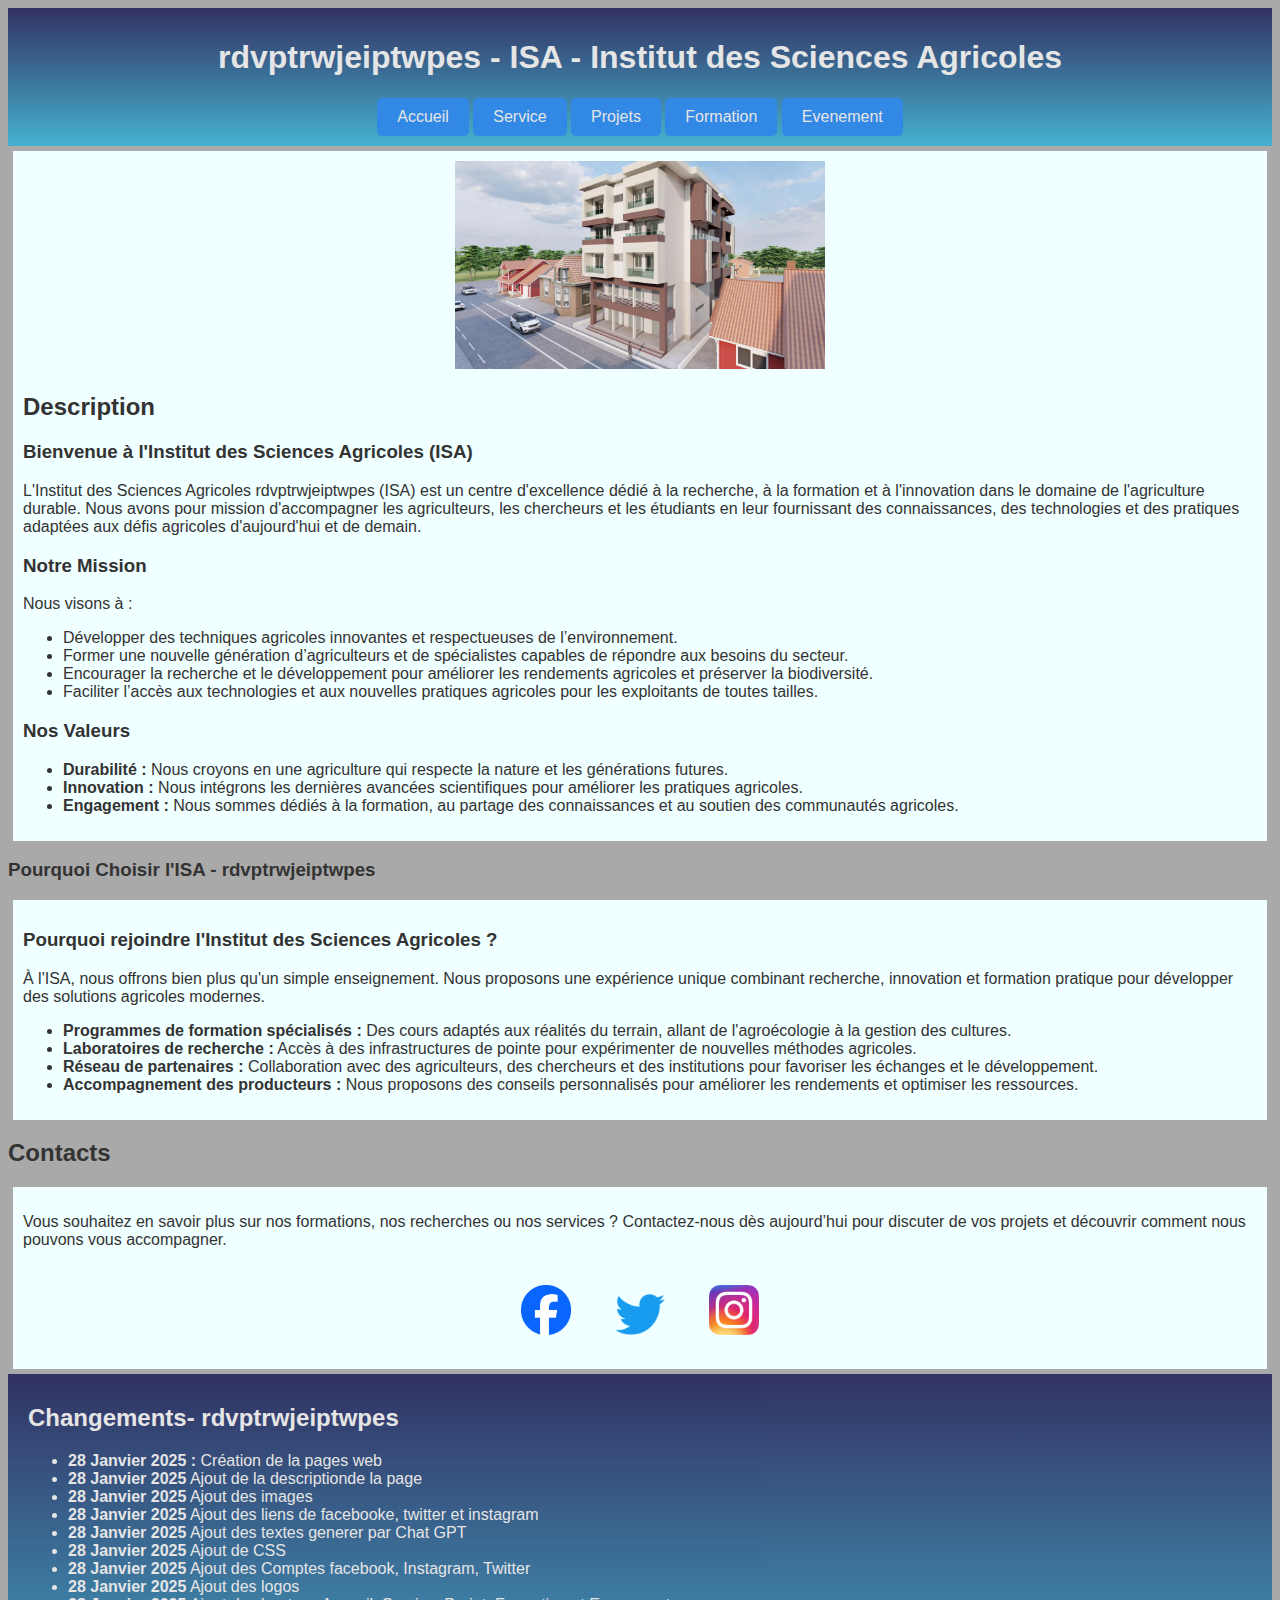
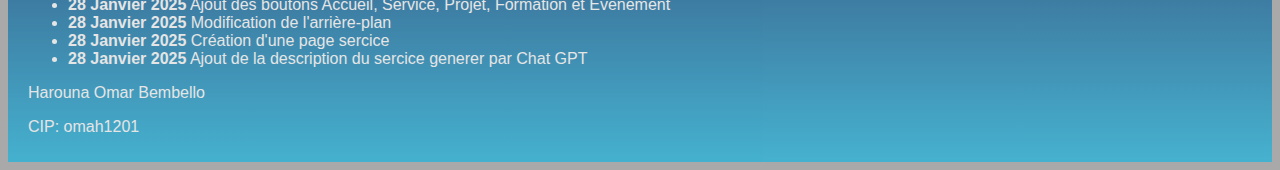
<file: index/index.html>
<!DOCTYPE html>

<html>
    <head>
        <meta charset="utf-8" />
        <title> rdvptrwjeiptwpes - ISA - Institut des Sciences Agricoles </title> 
        <meta name="google-site-verification" content="IGE511 " />
        <link rel="stylesheet" href="style.css" />
    
    </head>

    <body>

        <header>
            <h1>rdvptrwjeiptwpes - ISA - Institut des Sciences Agricoles </h1> 
            <div >
                    <a class= 'btn' href="index.html"> Accueil</a> 
                    <a class= 'btn' href="service.html"> Service</a>
                    <a class= 'btn' href="projets.html"> Projets</a>
                    <a class= 'btn' href="formation.html"> Formation</a>
                    <a class= 'btn' href="evenement.html"> Evenement</a>

            </div>
        </header>  
    

       
        <main>
            <section class="p">
                <div class="banner">
                  
                    <img src="image/image_log.jpg" alt="c'est un immeuble" >
                
                </div>
            

              <h2>Description</h2>



             <h3>Bienvenue à l'Institut des Sciences Agricoles (ISA)</h3>

                <p>L'Institut des Sciences Agricoles rdvptrwjeiptwpes (ISA) est un centre d'excellence dédié à la recherche, à la formation et à l'innovation dans le domaine de l'agriculture durable. 
                Nous avons pour mission d'accompagner les agriculteurs, les chercheurs et les étudiants en leur fournissant des connaissances, des technologies et des pratiques adaptées aux défis agricoles d'aujourd'hui et de demain.
                </p>

                <h3>Notre Mission</h3>
                    <p>Nous visons à :</p>
                    <ul>
                        <li>Développer des techniques agricoles innovantes et respectueuses de l’environnement.</li>
                        <li>Former une nouvelle génération d’agriculteurs et de spécialistes capables de répondre aux besoins du secteur.</li>
                        <li>Encourager la recherche et le développement pour améliorer les rendements agricoles et préserver la biodiversité.</li>
                        <li>Faciliter l’accès aux technologies et aux nouvelles pratiques agricoles pour les exploitants de toutes tailles.</li>
                    </ul>

                <h3>Nos Valeurs</h3>
                <ul>
                    <li><strong>Durabilité :</strong> Nous croyons en une agriculture qui respecte la nature et les générations futures.</li>
                    <li><strong>Innovation :</strong> Nous intégrons les dernières avancées scientifiques pour améliorer les pratiques agricoles.</li>
                    <li><strong>Engagement :</strong> Nous sommes dédiés à la formation, au partage des connaissances et au soutien des communautés agricoles.</li>
                </ul>
                
            </section>     

               
                <h3>  Pourquoi Choisir l'ISA - rdvptrwjeiptwpes</h3>
            <section class="f">

                <h3>Pourquoi rejoindre l'Institut des Sciences Agricoles ?</h3>
                <p>À l'ISA, nous offrons bien plus qu'un simple enseignement. Nous proposons une expérience unique combinant recherche, innovation et formation pratique pour développer des solutions agricoles modernes.</p>

                <ul>
                    <li><strong>Programmes de formation spécialisés :</strong> Des cours adaptés aux réalités du terrain, allant de l'agroécologie à la gestion des cultures.</li>
                    <li><strong>Laboratoires de recherche :</strong> Accès à des infrastructures de pointe pour expérimenter de nouvelles méthodes agricoles.</li>
                    <li><strong>Réseau de partenaires :</strong> Collaboration avec des agriculteurs, des chercheurs et des institutions pour favoriser les échanges et le développement.</li>
                    <li><strong>Accompagnement des producteurs :</strong> Nous proposons des conseils personnalisés pour améliorer les rendements et optimiser les ressources.</li>
                </ul>

            </section>


                <h2>Contacts</h2>

            <section class="h">

                <p>Vous souhaitez en savoir plus sur nos formations, nos recherches ou nos services ?
                    Contactez-nous dès aujourd’hui pour discuter de vos projets et découvrir comment nous pouvons vous accompagner.
                </p>
                <div class="logos-container">
                    <a href="https://www.facebook.com" target="_blank" class="logo-link">
                        <img src="image/fb.jpg" alt="Logo de l'entreprise" class="logo">
                    </a>

                    <a href="https://twitter.com/" target="_blank" class="logo-link">
                        <img src="image/Twitter.jpg" alt="Logo de l'entreprise" class="logo">
                    </a>

                    <a href="https://www.instagram.com" target="_blank" class="logo-link">
                        <img src="image/Instagram.jpg" alt="Logo de l'entreprise" class="logo">
                    </a>
                </div>

            </section>

                      

            <section class="foot">
                <footer>
                    <h2>Changements- rdvptrwjeiptwpes</h2> 
                <ul>
                    <li><strong>28 Janvier 2025 :</strong> Création de la pages web</li>
                    <li><strong>28 Janvier 2025</strong> Ajout de la descriptionde la page </li>
                    <li><strong>28 Janvier 2025</strong> Ajout des images</li>
                    <li><strong>28 Janvier 2025</strong> Ajout des liens de facebooke, twitter et instagram</li>
                    <li><strong>28 Janvier 2025</strong> Ajout des textes generer par Chat GPT</li>
                    <li><strong>28 Janvier 2025</strong> Ajout de CSS</li>
                    <li><strong>28 Janvier 2025</strong> Ajout des Comptes facebook, Instagram, Twitter</li>
                    <li><strong>28 Janvier 2025</strong> Ajout des logos</li>
                    <li><strong>28 Janvier 2025</strong> Ajout des boutons Accueil, Service, Projet, Formation et Evenement </li>
                    <li><strong>28 Janvier 2025</strong> Modification de l'arrière-plan</li>
                    <li><strong>28 Janvier 2025</strong> Création d'une page sercice</li>
                    <li><strong>28 Janvier 2025</strong> Ajout de la description du sercice generer  par Chat GPT</li>

                </ul>
                    <div >
                        <p>Harouna Omar Bembello</p>
                        <p>CIP: omah1201</p>
                    </div>
                </footer>
            </section>

        </main>
            

    </body>



</html>
</file>
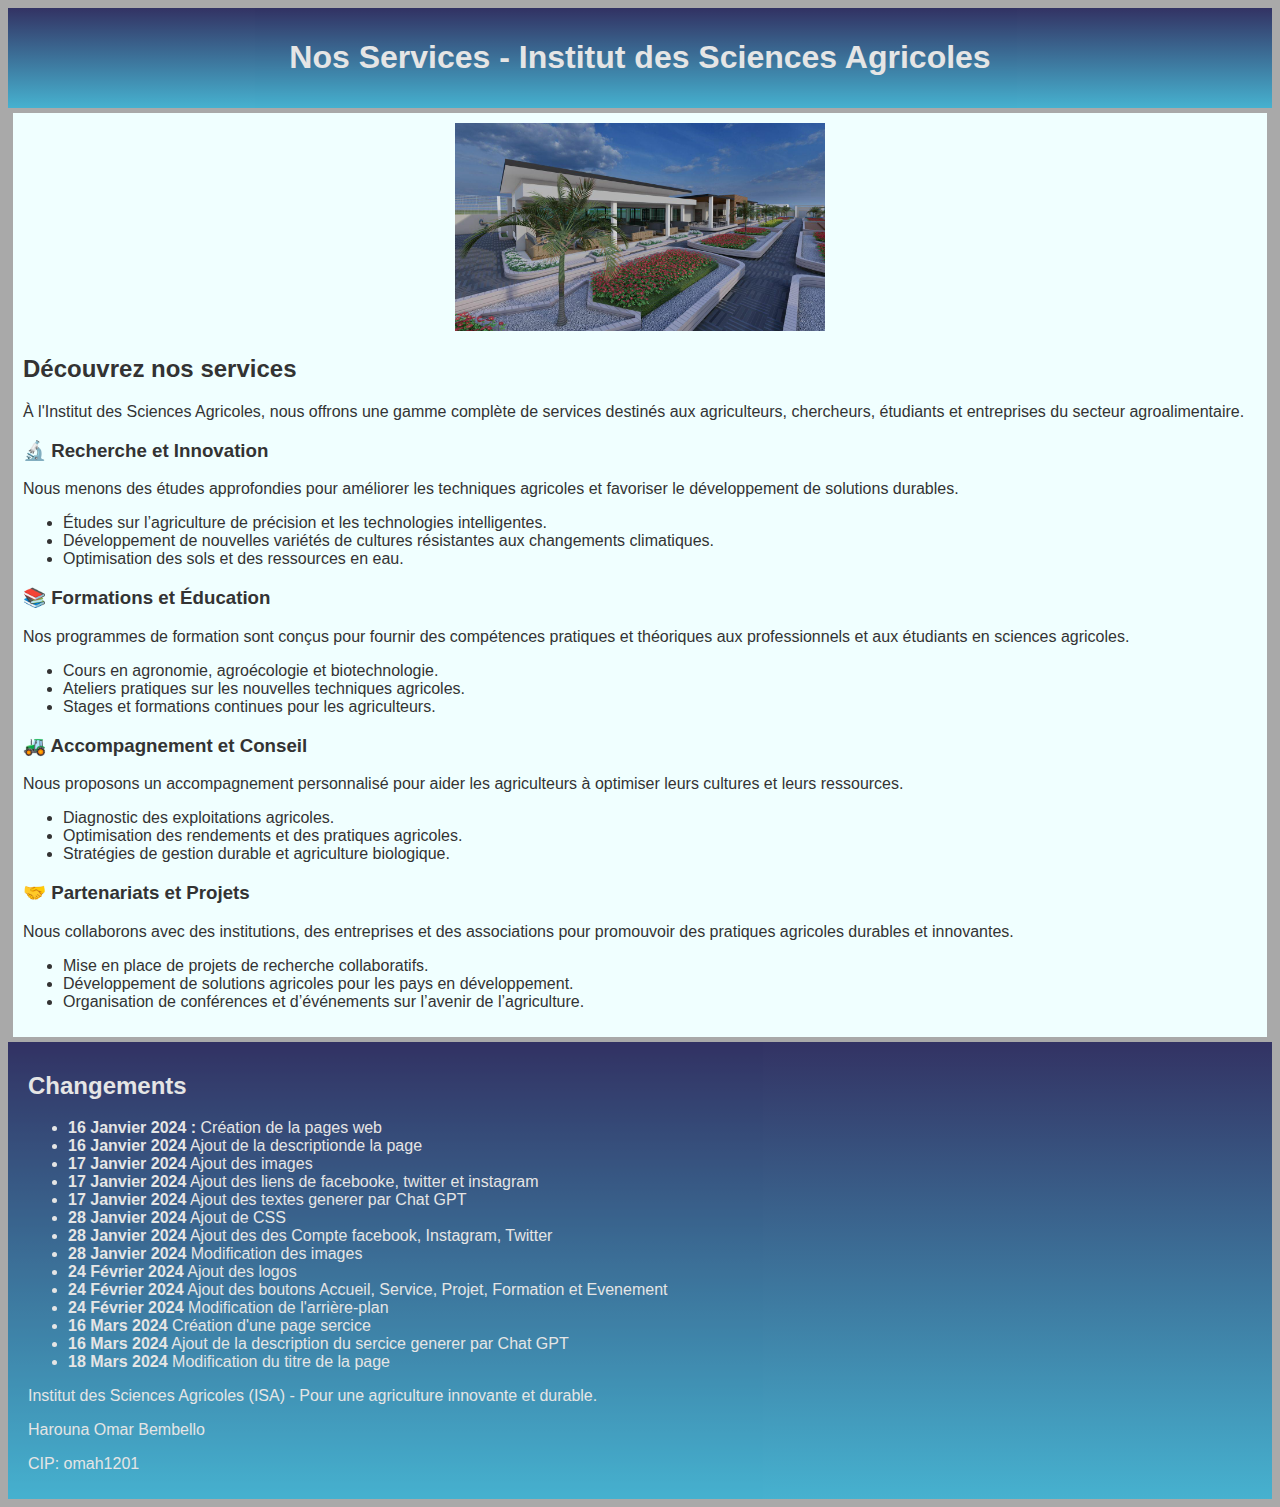
<file: index/service.html>
<!DOCTYPE html>
<html>

<head>
    <meta charset="utf-8"/>
    <title> rdvptrwjeiptwpes  Nos Services - ISA - Institut des Sciences Agricoles</title>
    <link rel="stylesheet" href="style.css" />

</head>

<body>
    <header>
        <h1>Nos Services - Institut des Sciences Agricoles</h1>   
    </header> 
    
    <main>

        <section class="p">
            <div class="banner">
              
                <img src="image/image_s.jpg" alt="c'est un immeuble" >
            
            </div>

            <h2>Découvrez nos services</h2>
            <p>À l'Institut des Sciences Agricoles, nous offrons une gamme complète de services destinés aux agriculteurs, chercheurs, étudiants et entreprises du secteur agroalimentaire.</p>

            <h3>🔬 Recherche et Innovation</h3>
            <p>Nous menons des études approfondies pour améliorer les techniques agricoles et favoriser le développement de solutions durables.</p>
            <ul>
                <li>Études sur l’agriculture de précision et les technologies intelligentes.</li>
                <li>Développement de nouvelles variétés de cultures résistantes aux changements climatiques.</li>
                <li>Optimisation des sols et des ressources en eau.</li>
            </ul>

            <h3>📚 Formations et Éducation</h3>
            <p>Nos programmes de formation sont conçus pour fournir des compétences pratiques et théoriques aux professionnels et aux étudiants en sciences agricoles.</p>
            <ul>
                <li>Cours en agronomie, agroécologie et biotechnologie.</li>
                <li>Ateliers pratiques sur les nouvelles techniques agricoles.</li>
                <li>Stages et formations continues pour les agriculteurs.</li>
            </ul>

            <h3>🚜 Accompagnement et Conseil</h3>
            <p>Nous proposons un accompagnement personnalisé pour aider les agriculteurs à optimiser leurs cultures et leurs ressources.</p>
            <ul>
                <li>Diagnostic des exploitations agricoles.</li>
                <li>Optimisation des rendements et des pratiques agricoles.</li>
                <li>Stratégies de gestion durable et agriculture biologique.</li>
            </ul>

            <h3>🤝 Partenariats et Projets</h3>
            <p>Nous collaborons avec des institutions, des entreprises et des associations pour promouvoir des pratiques agricoles durables et innovantes.</p>
            <ul>
                <li>Mise en place de projets de recherche collaboratifs.</li>
                <li>Développement de solutions agricoles pour les pays en développement.</li>
                <li>Organisation de conférences et d’événements sur l’avenir de l’agriculture.</li>
            </ul>

        </section> 

        <section class="foot">
                <footer>
                    <h2>Changements</h2> 
                <ul>
                    <li><strong>16 Janvier 2024 :</strong> Création de la pages web</li>
                    <li><strong>16 Janvier 2024</strong> Ajout de la descriptionde la page </li>
                    <li><strong>17 Janvier 2024</strong> Ajout des images</li>
                    <li><strong>17 Janvier 2024</strong> Ajout des liens de facebooke, twitter et instagram</li>
                    <li><strong>17 Janvier 2024</strong> Ajout des textes generer par Chat GPT</li>
                    <li><strong>28 Janvier 2024</strong> Ajout de CSS</li>
                    <li><strong>28 Janvier 2024</strong> Ajout des des Compte facebook, Instagram, Twitter</li>
                    <li><strong>28 Janvier 2024</strong> Modification des images</li>
                    <li><strong>24 Février 2024</strong> Ajout des logos</li>
                    <li><strong>24 Février 2024</strong> Ajout des boutons Accueil, Service, Projet, Formation et Evenement </li>
                    <li><strong>24 Février 2024</strong> Modification de l'arrière-plan</li>
                    <li><strong>16 Mars 2024</strong> Création d'une page sercice</li>
                    <li><strong>16 Mars 2024</strong> Ajout de la description du sercice generer  par Chat GPT</li>
                    <li><strong>18 Mars 2024</strong> Modification du titre de la page</li>
                                   
                </ul>
                    <div >
                        <p>Institut des Sciences Agricoles (ISA) - Pour une agriculture innovante et durable.</p>
                        <p>Harouna Omar Bembello</p>
                        <p>CIP: omah1201</p>
                    </div>
                </footer>
        </section>    


       






    </main>



</body>
</html>
</file>
<file: index/style.css>
header{

    /*color:darkviolet;
    color: rgb(31, 59, 92);*/
    text-align: center;
    font-size: 1em;
    color: white;
    padding: 10px 20px;
    opacity: 0.7;
    background: linear-gradient(#000046,#1cb5e0);
}
body{
    background-color: #a9a9a9; /* Gris clair pour un fond doux */
    font-family: Arial, sans-serif;
    color: #333333;
} 
.banner {
        text-align: center;  
}
    
.banner img {
        width: 30%;  
        height: auto;  
        display: inline-block;  
}
.p, .g, .f, .h, .k {
    margin: 5px;
    padding: 10px;
    background-color: azure;
}




/* Styles du bouton */
.btn {
    display: inline-block;
    background-color: #007bff;
    color: white;
    padding: 10px 20px;
    text-decoration: none;
    border-radius: 5px;
    transition: background-color 0.3s ease;
}
.btn:hover {
    background-color: #0056b3;
}

.foot{

    /*color:darkviolet;
    color: rgb(31, 59, 92);*/
    /*text-align: center;*/
    font-size: 1em;
    color: white;
    padding: 10px;

    padding: 10px 20px;
    opacity: 0.7;
    background: linear-gradient(#000046,#1cb5e0);
}





.logos-container {
    text-align: center;  
}

.logo {
    width: 50px;  
    height: auto;  
    display: block;  
    margin: 20px;  
}

 .logo-link {
    text-decoration: none;  
    display: inline-block;  
}
</file>
